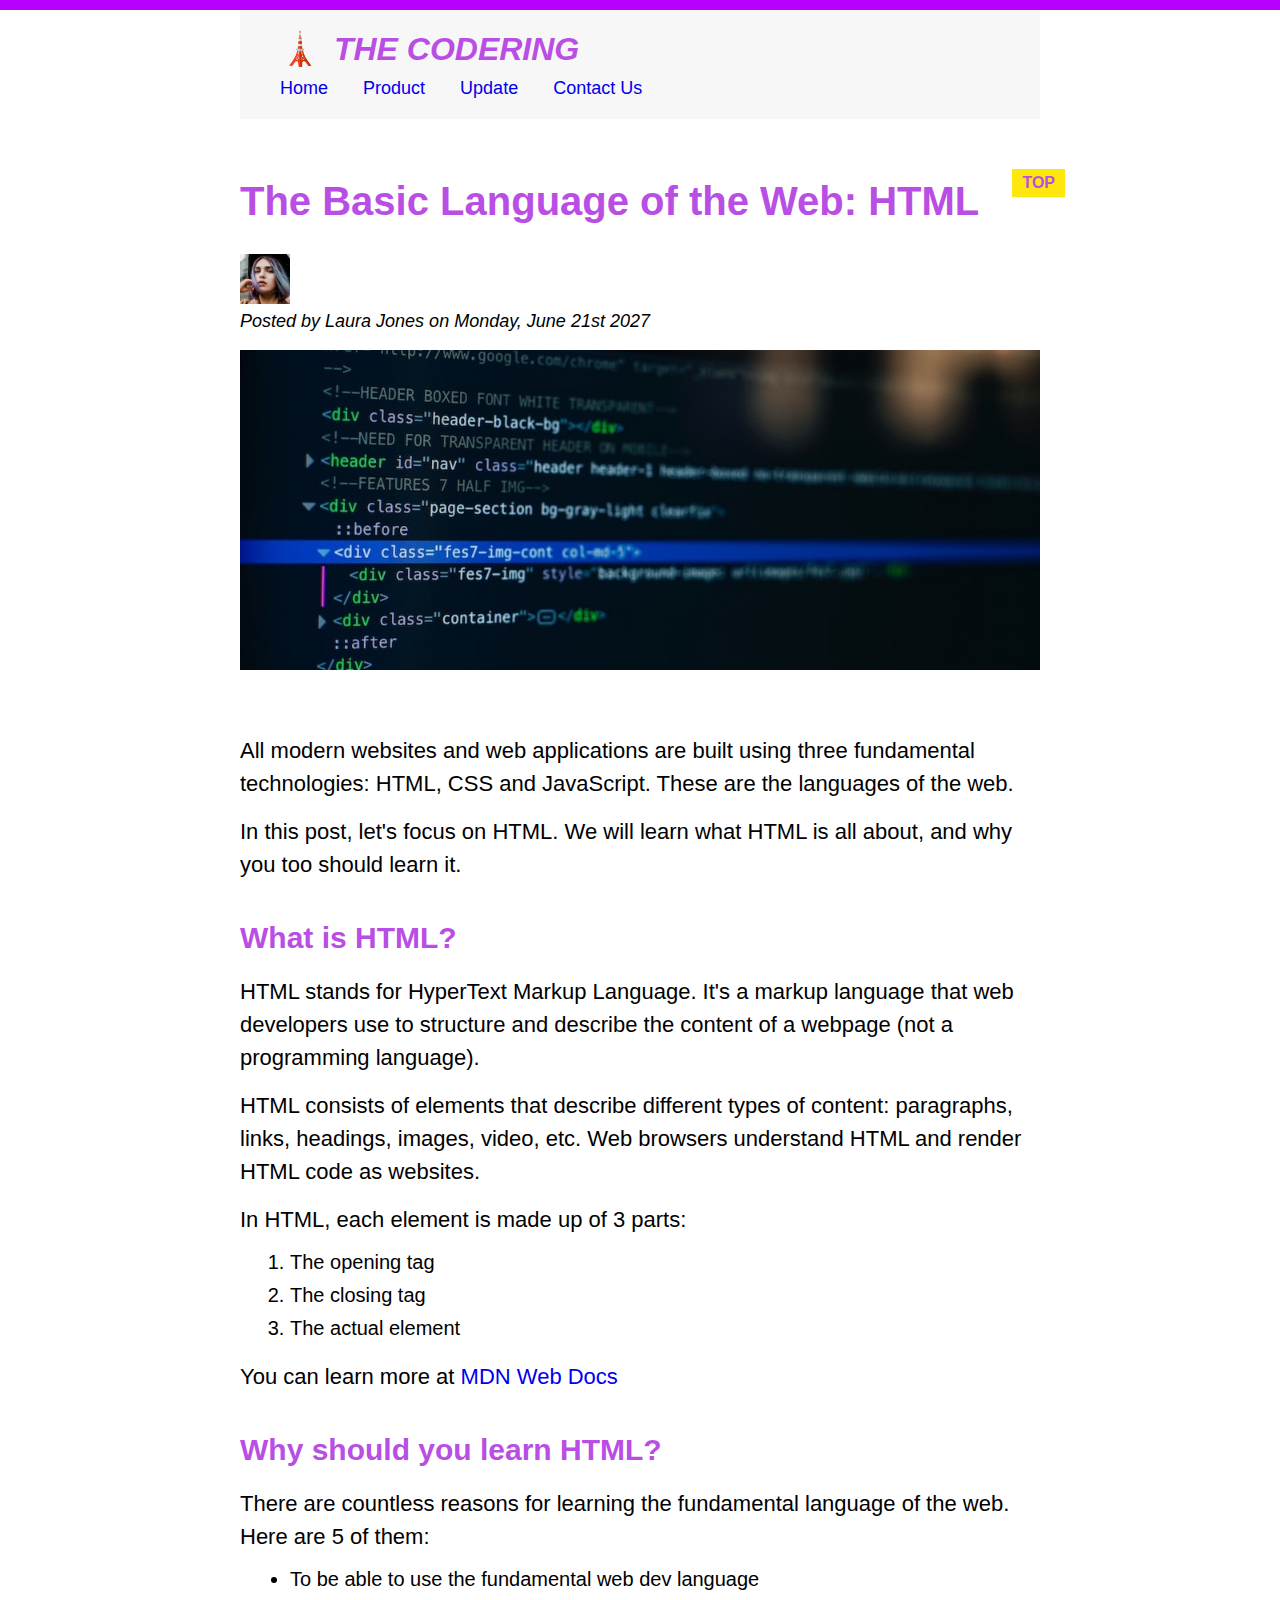
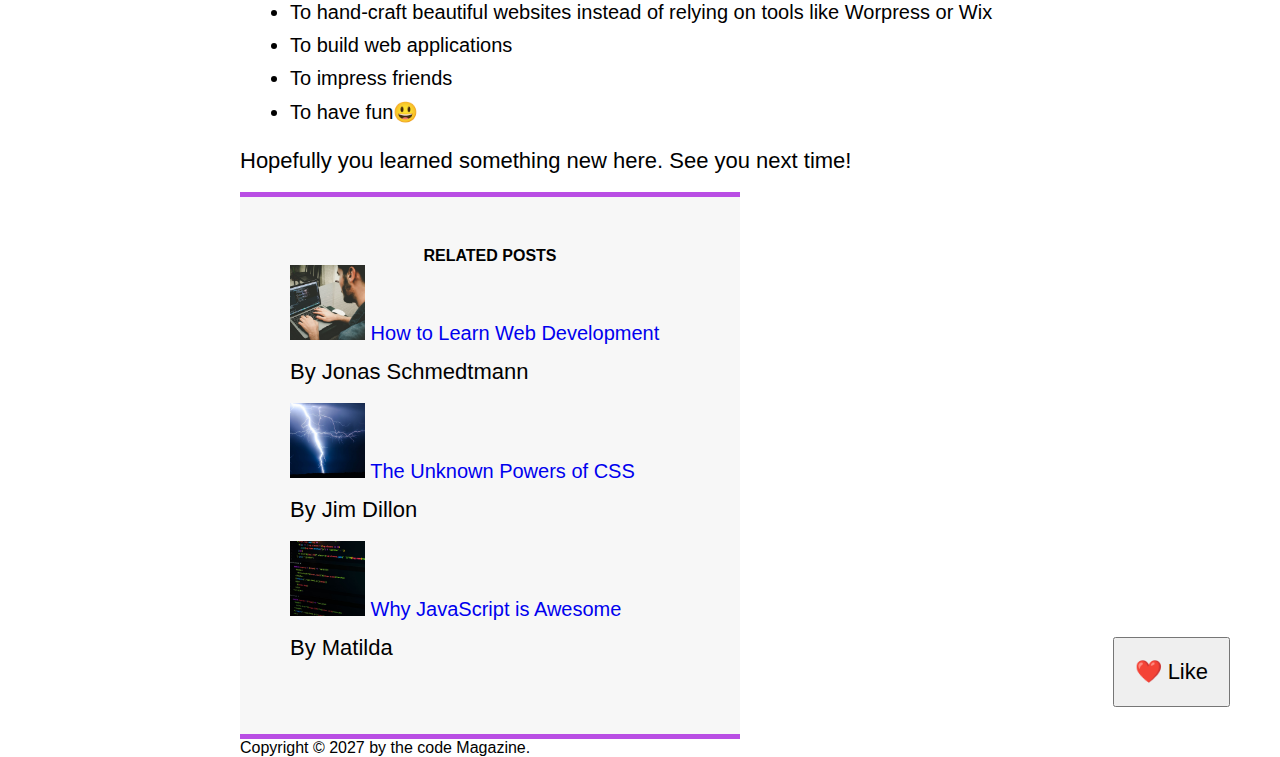
<file: index.html>
<!DOCTYPE html>

<html>
  <head>
    <title>HTML CSS practice</title>
    <link href="style.css" rel="stylesheet" />
  </head>
  <body>
    <div class="container">
      <header class="main-header">
        <h1>&#128508 The Codering</h1>
        <nav>
          <a href="#" alt="">Home</a>
          <a href="#" alt="">Product</a>
          <a href="#" alt="">Update</a>
          <a href="#" alt="">Contact Us</a>
        </nav>
      </header>
      <article>
        <header class="post-header">
          <h2>The Basic Language of the Web: HTML</h2>
        <img src="img/laura-jones.jpg" alt="" widht="50" height="50">

         <p id="author"> Posted by Laura Jones on Monday, June 21st 2027</p>

        <img src="img/post-img.jpg" alt="" class="post-img">
        
        </header>
    
      <p>
       All modern websites and web applications are built using three fundamental technologies: HTML, CSS and JavaScript. These are the languages of the web.
       </p>
       <p>
        In this post, let's focus on HTML. We will learn what HTML is all about, and why you too should learn it.
       </p>

       <h3>What is HTML?</h3>
       <p>
        HTML stands for HyperText Markup Language. It's a markup language that web developers use to structure and describe the content of a webpage (not a programming language).
       </p>


       <p>
        HTML consists of elements that describe different types of content: paragraphs, links, headings, images, video, etc. Web browsers understand HTML and render HTML code as websites.
       </p>
       <p>
        In HTML, each element is made up of 3 parts:
        <ol>
          <li>The opening tag</li>
          <li>The closing tag</li>
          <li>The actual element</li>
        </ol>
       </p>
       <p>
        You can learn more at 
        <a href="#">MDN Web Docs</a>
       </p>

       <h3>Why should you learn HTML?</h3>

       <p>There are countless reasons for learning the fundamental language of the web. Here are 5 of them:
       </p>
       <ul>
         <li>To be able to use the fundamental web dev language</li>
        <li>To hand-craft beautiful websites instead of relying on tools like Worpress or Wix</li>
        <li>To build web applications</li>
        <li>To impress friends</li>
        <li>To have fun😃</li>

       </ul>

       <p>
        Hopefully you learned something new here. See you next time!
      </p>




        </header>
      </article>


<aside>
  <h4 class="related-post">Related posts</h4>
  <ul class="related">
    <li><img src="img/related-1.jpg" width="75" height="75">
      
    <a href="#">How to Learn Web Development</a>
    </li>
    <p class="related-author">By Jonas Schmedtmann</p>
    <li>
      <img src="img/related-2.jpg" width="75" height="75">
      <a href="#">The Unknown Powers of CSS</a>
    </li>
    <p class="related-author">By Jim Dillon</p>
    <li><img src="img/related-3.jpg" width="75" height="75">
    <a href="#">Why JavaScript is Awesome</a>
    </li>
    <p class="related-author">By Matilda</p>
  </ul>

</aside>




<footer>
  Copyright &copy; 2027 by the code Magazine.
</footer>


    </div>

    <button>❤️ Like</button>

    



  </body>
</html>
</file>
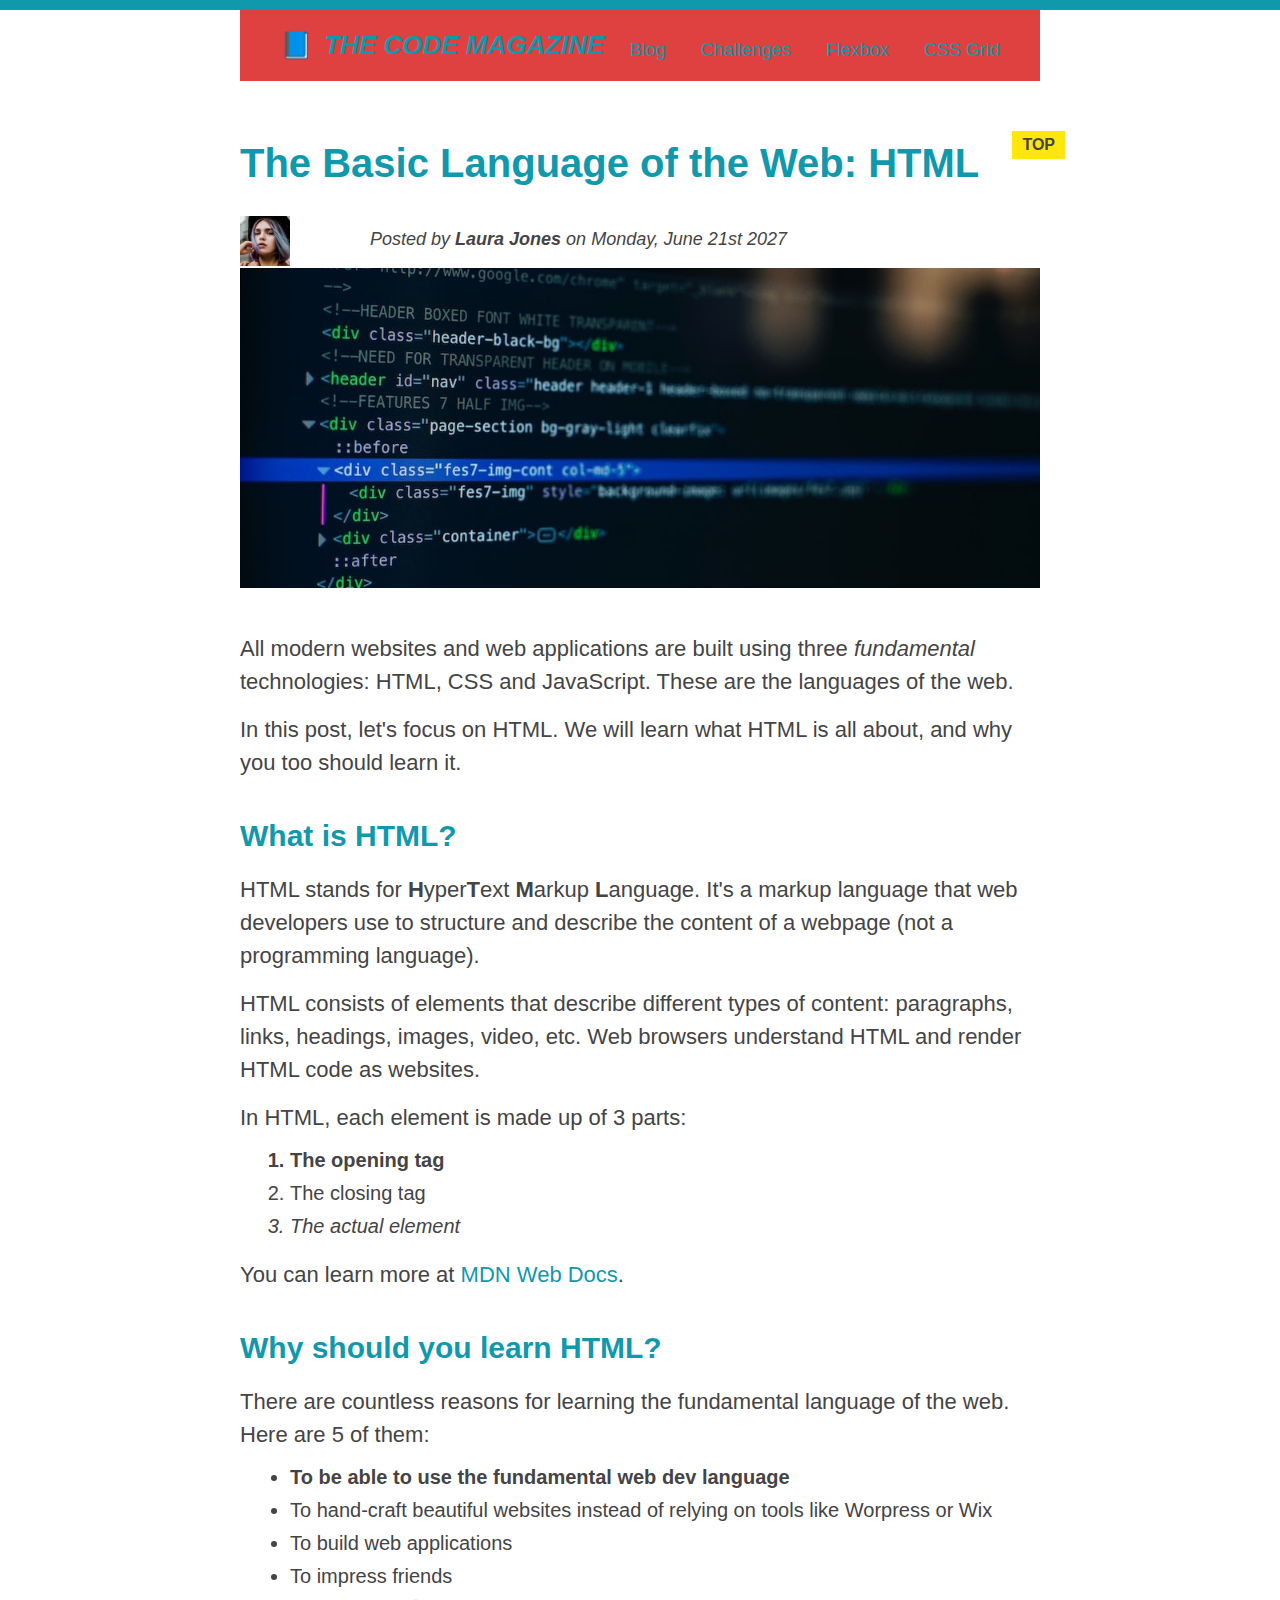
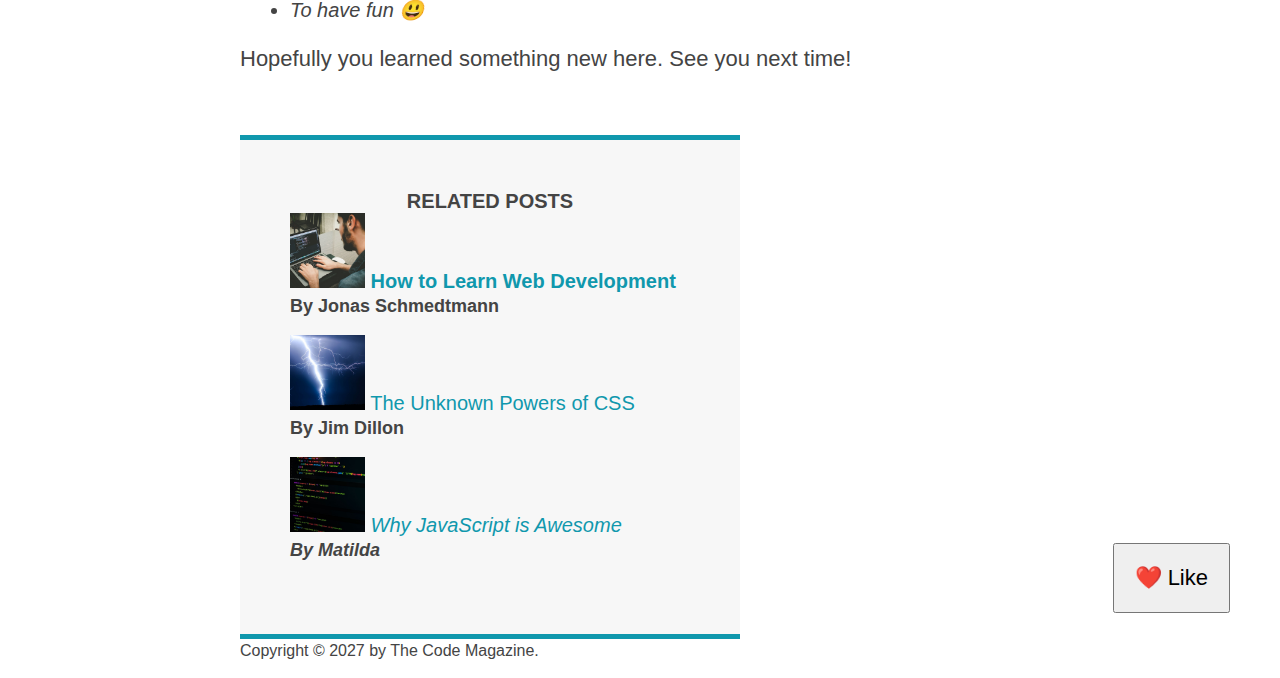
<file: 03-CSS-Fundamentals - clearfix/index.html>
<!DOCTYPE html>
<html lang="en">
  <head>
    <meta charset="UTF-8" />
    <link href="style.css" rel="stylesheet" />

    <title>The Basic Language of the Web: HTML</title>
  </head>

  <body>
    <div class="container">
      <header class="main-header clearfix">
        <h1>📘 The Code Magazine</h1>

        <nav>
          <!-- <strong>This is the navigation</strong> -->
          <a href="blog.html">Blog</a>
          <a href="#">Challenges</a>
          <a href="#">Flexbox</a>
          <a href="#">CSS Grid</a>
        </nav>
        <!-- <div class="clear"></div> BAD PRACTICE AND OUTDATED ESPECIALLY CLEAR-->
      </header>

      <article>
        <header class="post-header">
          <h2>The Basic Language of the Web: HTML</h2>

          <img
            src="img/laura-jones.jpg"
            alt="Headshot of Laura Jones"
            height="50"
            width="50"
            class="author-img"
          />

          <p id="author" class="author">
            Posted by <strong>Laura Jones</strong> on Monday, June 21st 2027
          </p>

          <img
            src="img/post-img.jpg"
            alt="HTML code on a screen"
            width="500"
            height="200"
            class="post-img"
          />
          <button>❤️ Like</button>
        </header>

        <p>
          All modern websites and web applications are built using three
          <em>fundamental</em>
          technologies: HTML, CSS and JavaScript. These are the languages of the
          web.
        </p>

        <p>
          In this post, let's focus on HTML. We will learn what HTML is all
          about, and why you too should learn it.
        </p>

        <h3>What is HTML?</h3>
        <p>
          HTML stands for <strong>H</strong>yper<strong>T</strong>ext
          <strong>M</strong>arkup <strong>L</strong>anguage. It's a markup
          language that web developers use to structure and describe the content
          of a webpage (not a programming language).
        </p>
        <p>
          HTML consists of elements that describe different types of content:
          paragraphs, links, headings, images, video, etc. Web browsers
          understand HTML and render HTML code as websites.
        </p>
        <p>In HTML, each element is made up of 3 parts:</p>

        <ol>
          <li class="first-li">The opening tag</li>
          <li>The closing tag</li>
          <li>The actual element</li>
        </ol>

        <p>
          You can learn more at
          <a
            href="https://developer.mozilla.org/en-US/docs/Web/HTML"
            target="_blank"
            >MDN Web Docs</a
          >.
        </p>

        <h3>Why should you learn HTML?</h3>

        <p>
          There are countless reasons for learning the fundamental language of
          the web. Here are 5 of them:
        </p>

        <ul>
          <li class="first-li">
            To be able to use the fundamental web dev language
          </li>
          <li>
            To hand-craft beautiful websites instead of relying on tools like
            Worpress or Wix
          </li>
          <li>To build web applications</li>
          <li>To impress friends</li>
          <li>To have fun 😃</li>
        </ul>

        <p>Hopefully you learned something new here. See you next time!</p>
      </article>

      <aside>
        <h4>Related posts</h4>

        <ul class="related">
          <li>
            <img
              src="img/related-1.jpg"
              alt="Person programming"
              width="75"
              height="75"
            />
            <a href="#">How to Learn Web Development</a>
            <p class="related-author">By Jonas Schmedtmann</p>
          </li>
          <li>
            <img
              src="img/related-2.jpg"
              alt="Lightning"
              width="75"
              height="75"
            />
            <a href="#">The Unknown Powers of CSS</a>
            <p class="related-author">By Jim Dillon</p>
          </li>
          <li>
            <img
              src="img/related-3.jpg"
              alt="JavaScript code on a screen"
              width="75"
              height="75"
            />
            <a href="#">Why JavaScript is Awesome</a>
            <p class="related-author">By Matilda</p>
          </li>
        </ul>
      </aside>

      <footer>
        <p id="copyright" class="copyright text">
          Copyright &copy; 2027 by The Code Magazine.
        </p>
      </footer>
    </div>
  </body>
</html>
</file>
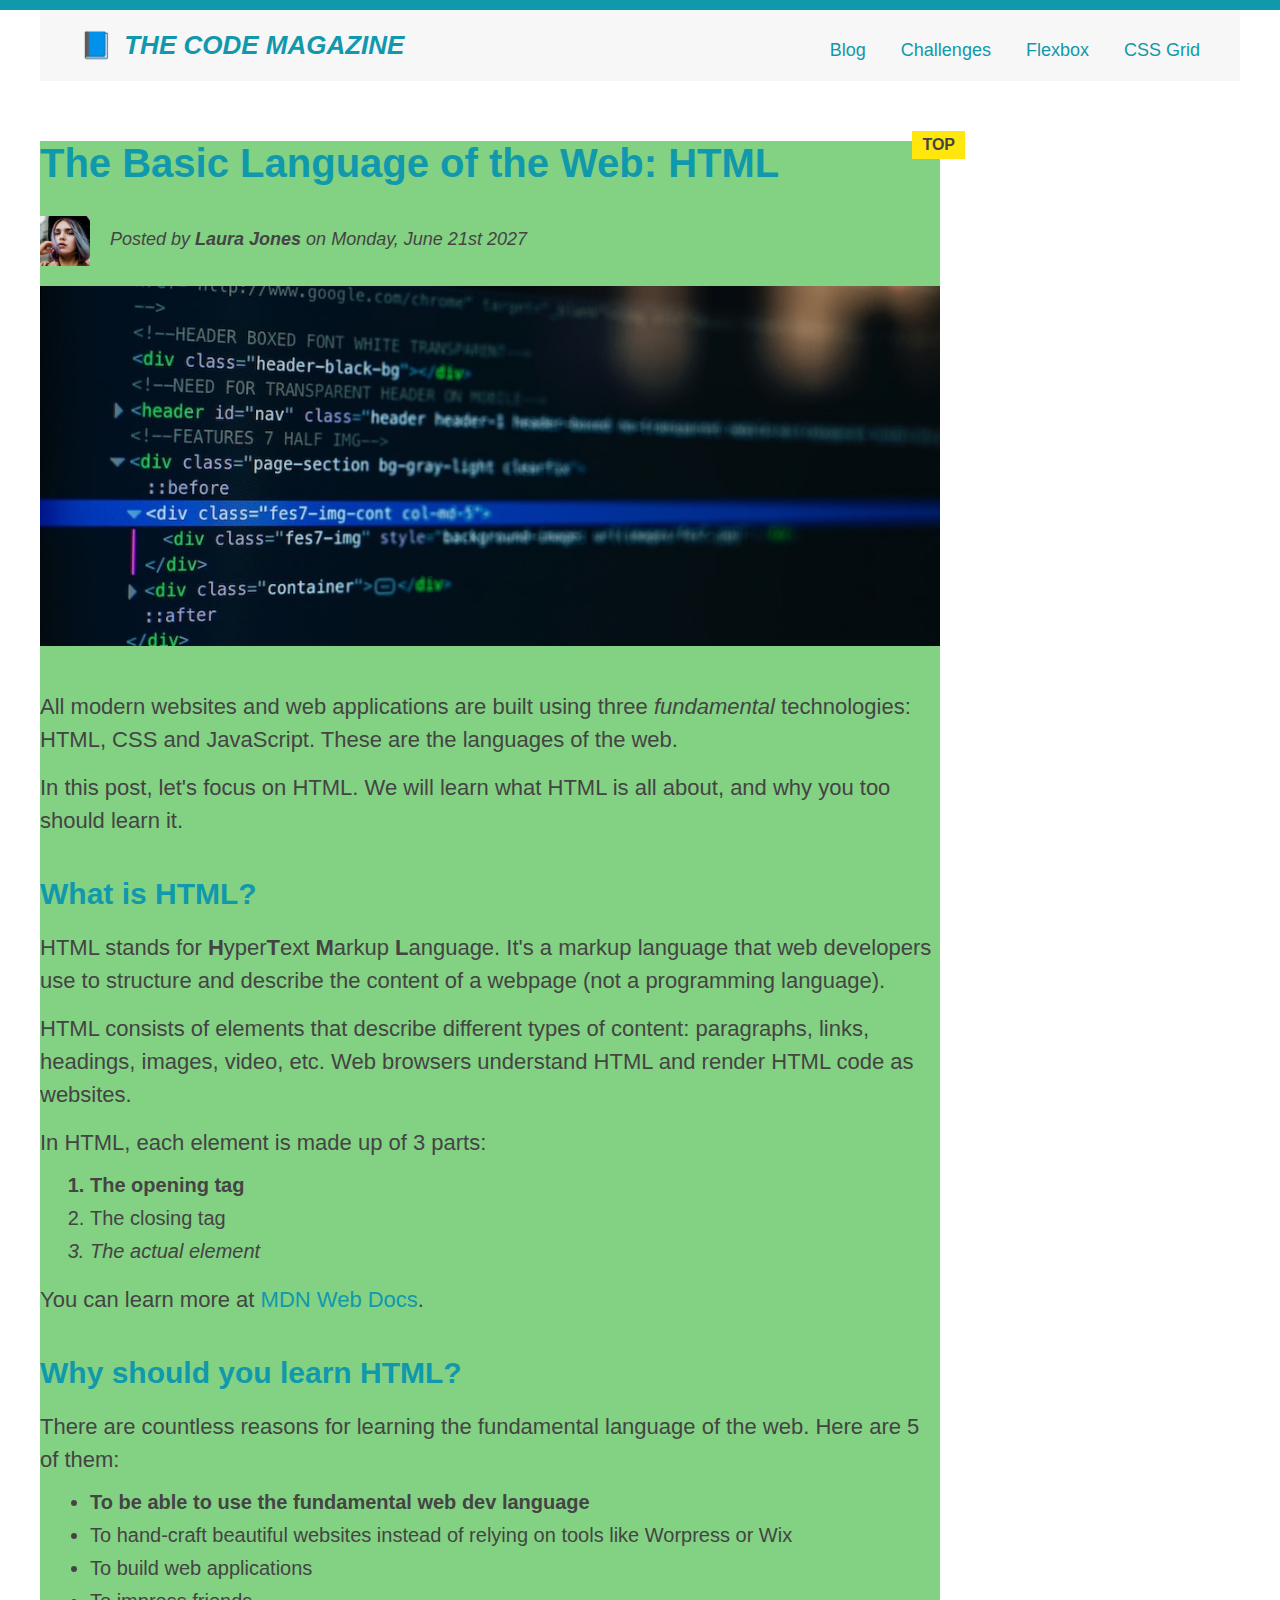
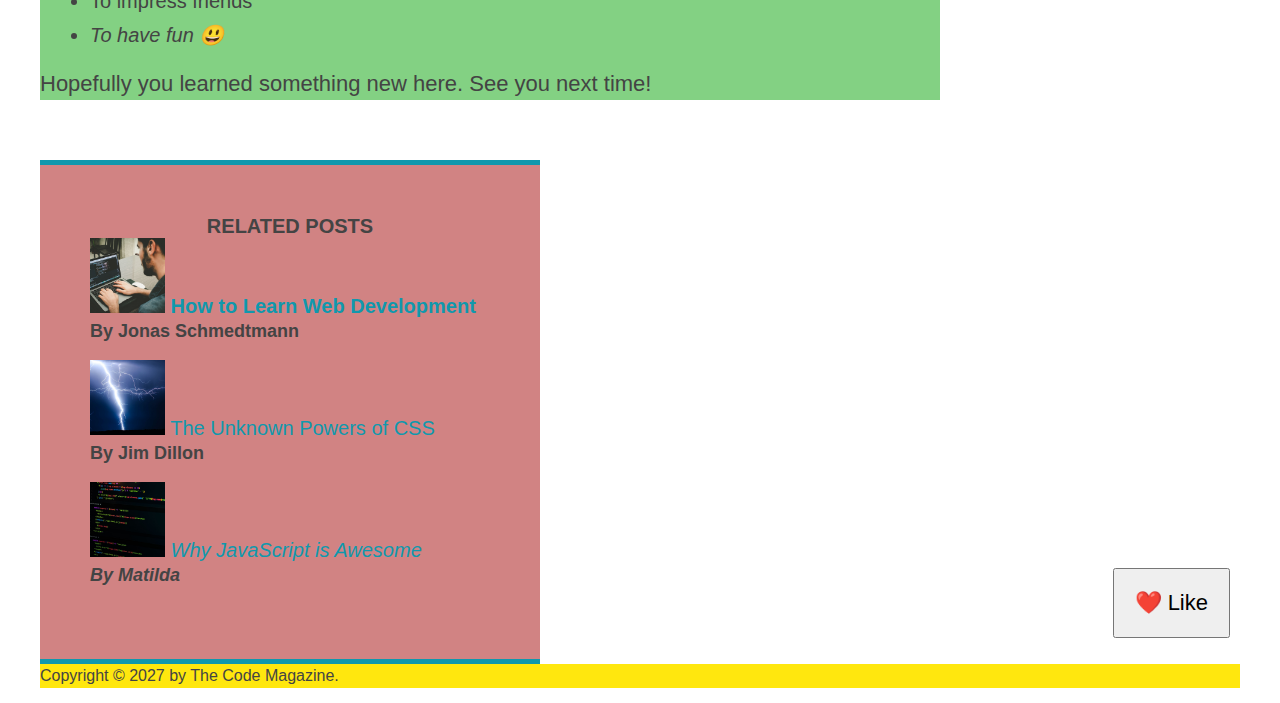
<file: 04-CSS-Layouts/index.html>
<!DOCTYPE html>
<html lang="en">
  <head>
    <meta charset="UTF-8" />
    <link href="style.css" rel="stylesheet" />

    <title>The Basic Language of the Web: HTML</title>
  </head>

  <body>
    <!--
    <h1>The Basic Language of the Web: HTML</h1>
    <h2>The Basic Language of the Web: HTML</h2>
    <h3>The Basic Language of the Web: HTML</h3>
    <h4>The Basic Language of the Web: HTML</h4>
    <h5>The Basic Language of the Web: HTML</h5>
    <h6>The Basic Language of the Web: HTML</h6>
    -->

    <div class="container">
      <header class="main-header clearfix">
        <h1>📘 The Code Magazine</h1>

        <nav>
          <!-- <strong>This is the navigation</strong> -->
          <a href="blog.html">Blog</a>
          <a href="#">Challenges</a>
          <a href="#">Flexbox</a>
          <a href="#">CSS Grid</a>
        </nav>
        <!-- <div class="clear"></div> -->
      </header>

      <article>
        <header class="post-header">
          <h2>The Basic Language of the Web: HTML</h2>

          <img
            src="img/laura-jones.jpg"
            alt="Headshot of Laura Jones"
            height="50"
            width="50"
            class="author-img"
          />

          <p id="author" class="author">
            Posted by <strong>Laura Jones</strong> on Monday, June 21st 2027
          </p>

          <img
            src="img/post-img.jpg"
            alt="HTML code on a screen"
            width="500"
            height="200"
            class="post-img"
          />
          <button>❤️ Like</button>
        </header>

        <p>
          All modern websites and web applications are built using three
          <em>fundamental</em>
          technologies: HTML, CSS and JavaScript. These are the languages of the
          web.
        </p>

        <p>
          In this post, let's focus on HTML. We will learn what HTML is all
          about, and why you too should learn it.
        </p>

        <h3>What is HTML?</h3>
        <p>
          HTML stands for <strong>H</strong>yper<strong>T</strong>ext
          <strong>M</strong>arkup <strong>L</strong>anguage. It's a markup
          language that web developers use to structure and describe the content
          of a webpage (not a programming language).
        </p>
        <p>
          HTML consists of elements that describe different types of content:
          paragraphs, links, headings, images, video, etc. Web browsers
          understand HTML and render HTML code as websites.
        </p>
        <p>In HTML, each element is made up of 3 parts:</p>

        <ol>
          <li class="first-li">The opening tag</li>
          <li>The closing tag</li>
          <li>The actual element</li>
        </ol>

        <p>
          You can learn more at
          <a
            href="https://developer.mozilla.org/en-US/docs/Web/HTML"
            target="_blank"
            >MDN Web Docs</a
          >.
        </p>

        <h3>Why should you learn HTML?</h3>

        <p>
          There are countless reasons for learning the fundamental language of
          the web. Here are 5 of them:
        </p>

        <ul>
          <li class="first-li">
            To be able to use the fundamental web dev language
          </li>
          <li>
            To hand-craft beautiful websites instead of relying on tools like
            Worpress or Wix
          </li>
          <li>To build web applications</li>
          <li>To impress friends</li>
          <li>To have fun 😃</li>
        </ul>

        <p>Hopefully you learned something new here. See you next time!</p>
      </article>

      <aside>
        <h4>Related posts</h4>

        <ul class="related">
          <li>
            <img
              src="img/related-1.jpg"
              alt="Person programming"
              width="75"
              height="75"
            />
            <a href="#">How to Learn Web Development</a>
            <p class="related-author">By Jonas Schmedtmann</p>
          </li>
          <li>
            <img
              src="img/related-2.jpg"
              alt="Lightning"
              width="75"
              height="75"
            />
            <a href="#">The Unknown Powers of CSS</a>
            <p class="related-author">By Jim Dillon</p>
          </li>
          <li>
            <img
              src="img/related-3.jpg"
              alt="JavaScript code on a screen"
              width="75"
              height="75"
            />
            <a href="#">Why JavaScript is Awesome</a>
            <p class="related-author">By Matilda</p>
          </li>
        </ul>
      </aside>

      <footer>
        <p id="copyright" class="copyright text">
          Copyright &copy; 2027 by The Code Magazine.
        </p>
      </footer>
    </div>
  </body>
</html>
</file>
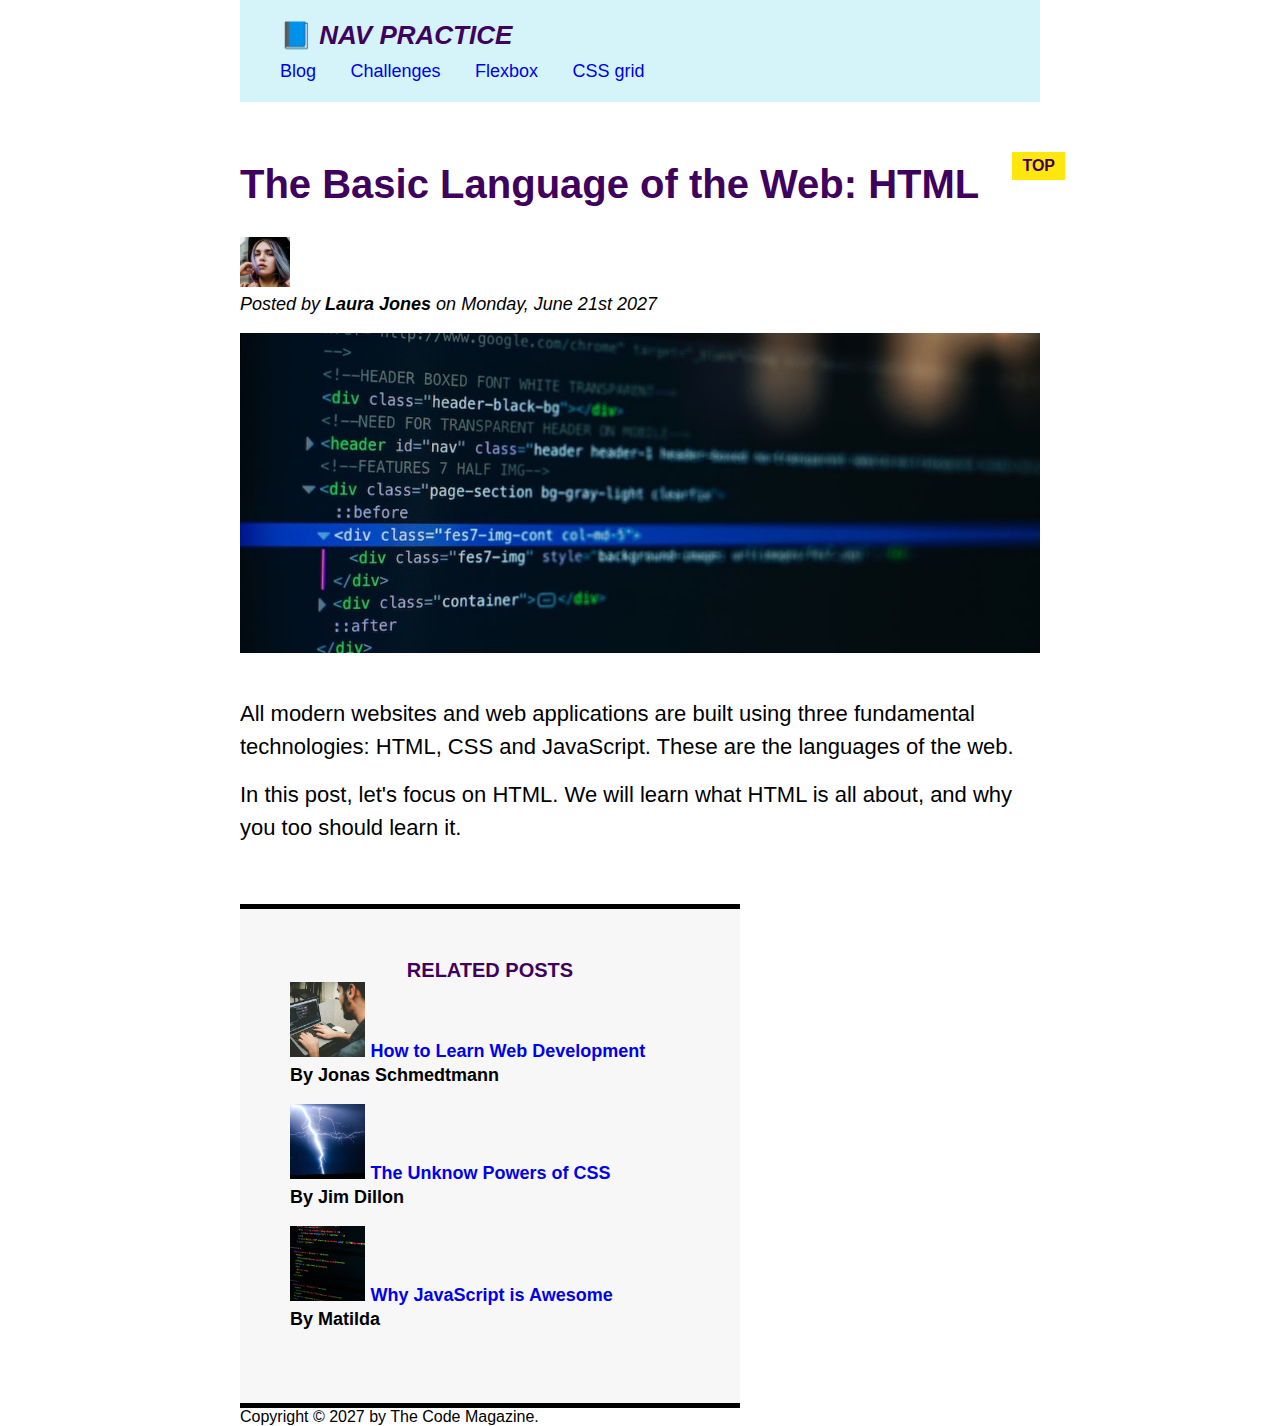
<file: htmlcss-review/index.html>
<!DOCTYPE html>
<html>
  <head>
    <title>Nav practice</title>
    <link href="style.css" rel="stylesheet" />
  </head>
  <body>
    <div class="container">
      <header class="main-header">
        <h1>📘 nav practice</h1>

        <nav>
          <a href="#">Blog</a>
          <a href="#">Challenges</a>
          <a href="#">Flexbox</a>
          <a href="#">CSS grid</a>
        </nav>
      </header>
      <article>
        <header class="post-header">
          <h3>The Basic Language of the Web: HTML</h3>
          <img src="img/laura-jones.jpg" class="img-laura-jones" />
          <p id="author">
            Posted by <strong>Laura Jones</strong> on Monday, June 21st 2027
          </p>
          <img src="img/post-img.jpg" class="img-post-img" />
        </header>
        <p>
          All modern websites and web applications are built using three
          fundamental technologies: HTML, CSS and JavaScript. These are the
          languages of the web.
        </p>
        <p>
          In this post, let's focus on HTML. We will learn what HTML is all
          about, and why you too should learn it.
        </p>
      </article>

      <aside>
        <h4>Related posts</h4>

        <ul class="related">
          <li>
            <img src="img/related-1.jpg" class="img-related-post" />
            <a href="#">How to Learn Web Development</a>
          </li>
          <p class="related-author">By Jonas Schmedtmann</p>
          <li>
            <img src="img/related-2.jpg" class="img-related-post" />
            <a href="#">The Unknow Powers of CSS</a>
          </li>
          <p class="related-author">By Jim Dillon</p>
          <li>
            <img src="img/related-3.jpg" class="img-related-post" />
            <a href="#">Why JavaScript is Awesome</a>
            <p class="related-author">By Matilda</p>
          </li>
        </ul>
      </aside>

      <footer>Copyright &copy; 2027 by The Code Magazine.</footer>
    </div>
  </body>
</html>
</file>
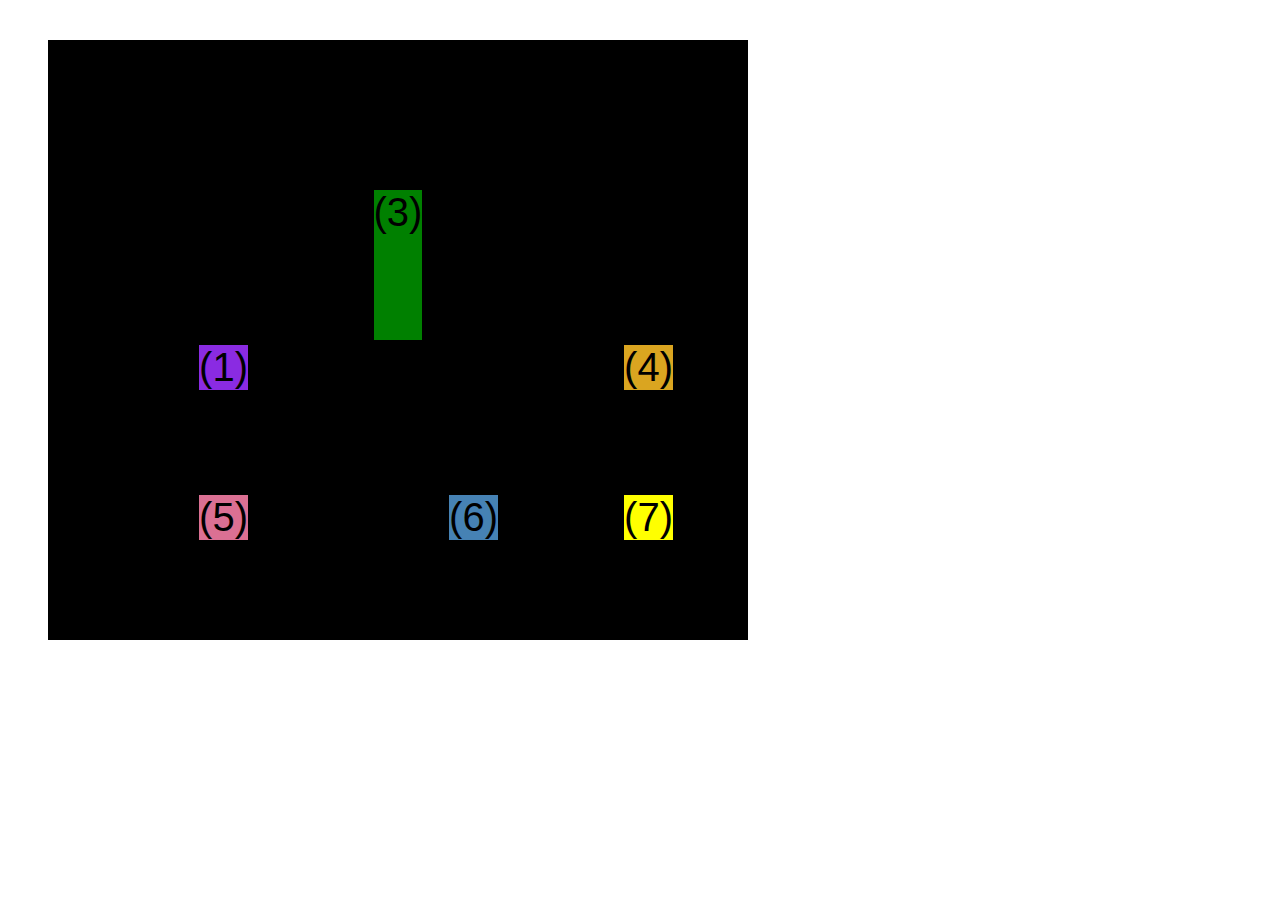
<file: 04-CSS-Layouts/css-grid.html>
<!DOCTYPE html>
<html lang="en">
  <head>
    <meta charset="UTF-8" />
    <meta http-equiv="X-UA-Compatible" content="IE=edge" />
    <meta name="viewport" content="width=device-width, initial-scale=1.0" />
    <title>CSS Grid</title>
    <style>
      .el--1 {
        background-color: blueviolet;
      }
      .el--2 {
        background-color: orangered;
      }
      .el--3 {
        background-color: green;
        height: 150px;
      }
      .el--4 {
        background-color: goldenrod;
      }
      .el--5 {
        background-color: palevioletred;
      }
      .el--6 {
        background-color: steelblue;
      }
      .el--7 {
        background-color: yellow;
      }
      .el--8 {
        background-color: crimson;
      }

      .container--1 {
        /* STARTER */
        font-family: sans-serif;
        background-color: #ddd;
        font-size: 30px;
        margin: 40px;

        /* CSS GRID */
        display: grid;
        /* grid-template-columns: 200px 200px 1fr 1fr; */
        /* grid-template-rows: 300px 200px; */
        /* grid-template-columns: 1fr 1fr 1fr auto; */

        grid-template-columns: repeat(4, 1fr);
        grid-template-rows: 1fr 1fr;
        /* height: 500px; */

        /* gap: 30px; */
        column-gap: 20px;
        row-gap: 40px;

        /* TEMP */
        display: none;
      }

      .el--8 {
        grid-column: 2 / 3;
        /* grid-row: 1 / span 2; */
        grid-row: 1 / 2;
      }

      .el--2 {
        /* grid-column: 1 / 4; */
        /* grid-column: 1 / span 4; */
        grid-column: 1 / -1;
        grid-row: 2;
      }

      .el--6 {
        /* grid-row: 3 / 5; */
      }

      .container--2 {
        /* STARTER */
        font-family: sans-serif;
        background-color: black;
        font-size: 40px;
        margin: 40px;

        width: 700px;
        height: 600px;

        /* CSS GRID */
        display: grid;
        grid-template-columns: 125px 200px 125px;
        grid-template-rows: 250px 100px;
        gap: 50px;

        /* Aligning tracks inside container: distribute empty space */
        justify-content: center;
        /* justify-content: space-between; */
        align-content: center;

        /* Aligning items INSIDE cells: moving items around inside cells */
        align-items: end;
        justify-items: end;
      }

      .el--3 {
        align-self: center;
        justify-self: center;
      }
    </style>
  </head>
  <body>
    <div class="container--1">
      <div class="el el--1">(1) HTML</div>
      <div class="el el--2">(2) and</div>
      <div class="el el--3">(3) CSS</div>
      <div class="el el--4">(4) are</div>
      <div class="el el--5">(5) amazing</div>
      <div class="el el--6">(6) languages</div>
      <!-- <div class="el el--7">(7) to</div> -->
      <div class="el el--8">(8) learn</div>
    </div>

    <div class="container--2">
      <div class="el el--1">(1)</div>
      <div class="el el--3">(3)</div>
      <div class="el el--4">(4)</div>
      <div class="el el--5">(5)</div>
      <div class="el el--6">(6)</div>
      <div class="el el--7">(7)</div>
    </div>
  </body>
</html>
</file>
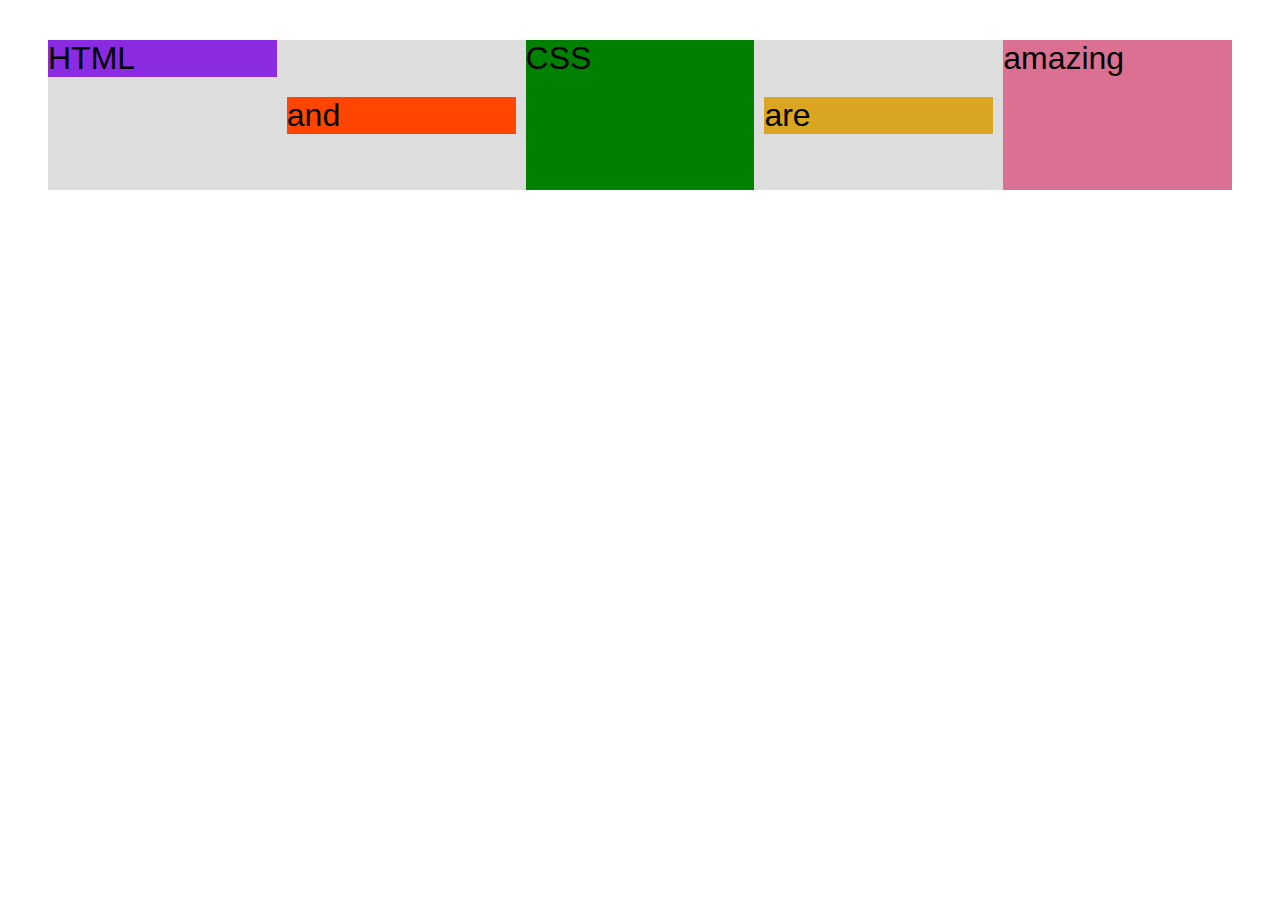
<file: 04-CSS-Layouts/flexbox.html>
<!DOCTYPE html>
<html lang="en">
  <head>
    <meta charset="UTF-8" />
    <meta http-equiv="X-UA-Compatible" content="IE=edge" />
    <meta name="viewport" content="width=device-width, initial-scale=1.0" />
    <title>Flexbox</title>
    <style>
      .el--1 {
        background-color: blueviolet;
      }
      .el--2 {
        background-color: orangered;
      }
      .el--3 {
        background-color: green;
        height: 150px;
      }
      .el--4 {
        background-color: goldenrod;
      }
      .el--5 {
        background-color: palevioletred;
      }
      .el--6 {
        background-color: steelblue;
      }
      .el--7 {
        background-color: yellow;
      }
      .el--8 {
        background-color: crimson;
      }

      .container {
        /* STARTER */
        font-family: sans-serif;
        background-color: #ddd;
        font-size: 32px;
        margin: 40px;

        /* FLEXBOX */
        display: flex;
        align-items: center;
        justify-content: flex-start;
        gap: 10px;
      }

      .el {
        /*
        DEFAULTS:
        flex-grow: 0;
        flex-shrink: 1;
        flex-basis: auto;
        */

        /* flex-basis: 200px; */
        /* flex-shrink: 0; */
        /* flex: 0 0 200px; */

        /* flex-grow: 1; */
        flex: 1;
      }

      .el--1 {
        align-self: flex-start;
        /* order: 2; */
        /* flex-grow: 3; */
      }

      .el--5 {
        align-self: stretch;
        order: 1;
      }

      .el--6 {
        order: -1;
      }
    </style>
  </head>
  <body>
    <div class="container">
      <div class="el el--1">HTML</div>
      <div class="el el--2">and</div>
      <div class="el el--3">CSS</div>
      <div class="el el--4">are</div>
      <div class="el el--5">amazing</div>
      <!-- <div class="el el--6">languages</div> -->
      <!-- <div class="el el--7">to</div>
      <div class="el el--8">learn</div> -->
    </div>
  </body>
</html>
</file>
<file: style.css>
* {
  margin: 0;
  padding: 0;
}

body {
  font-family: sans-serif;
  border-top: 10px solid #b700ff;
  position: relative;
}

button {
  font-size: 22px;
  padding: 20px;
  color: buttontext;

  position: absolute;
  bottom: 50px;
  right: 50px;
  cursor: pointer;
}

.container {
  width: 800px;
  margin: 0 auto;
}

.main-header {
  background-color: #f7f7f7;
  padding: 20px 40px;
  margin-bottom: 60px;
}

.post-img {
  width: 100%;
  height: auto;
}

nav {
  font-size: 18px;
}
nav a:link {
  display: inline-block;
  margin-top: 10px;
  margin-right: 30px;
}

article header {
  margin-bottom: 60px;
}

h2,
h3 {
  color: #b94ee4;
}

h1 {
  color: #b94ee4;
  font-style: italic;
  text-transform: uppercase;
}
h1::first-letter {
  font-style: normal;
  margin-right: 5px;
}

h2 {
  font-size: 40px;
  margin-bottom: 30px;
  position: relative;
}

h2::after {
  content: "TOP";
  font-size: 16px;
  font-weight: bold;
  padding: 5px 10px;
  background-color: #ffe70e;
  position: absolute;
  top: -10px;
  right: -25px;
}

h3 {
  font-size: 30px;
  margin-top: 40px;
  margin-bottom: 20px;
}

aside {
  background-color: #f7f7f7;
  border-top: 5px solid #b94ee4;
  border-bottom: 5px solid #b94ee4;
  padding: 50px 0;
  width: 500px;
}

.related {
  list-style: none;
  margin-left: 50px;
  margin-bottom: 20px;
}

ul,
ol {
  margin-left: 50px;
  margin-bottom: 20px;
}

li {
  font-size: 20px;
  margin-bottom: 10px;
}

p {
  font-size: 22px;
  line-height: 1.5;
  margin-bottom: 15px;
}

a {
  text-decoration: none;
}

a:hover {
  color: orangered;
  font-weight: bold;
  text-decoration: underline;
}
a:active {
  background-color: #444;
  font-style: italic;
}

#author {
  font-size: 18px;
  font-style: italic;
}

.related-post {
  text-transform: uppercase;
  text-align: center;
}
</file>
<file: 03-CSS-Fundamentals - clearfix/style.css>
* {
  /* border-top: 10px solid #1098ad; */
  margin: 0;
  padding: 0;
}

/* PAGE SECTIONS */
body {
  color: #444;
  font-family: sans-serif;
  border-top: 10px solid #1098ad;
  position: relative;
}

.container {
  width: 800px;
  /* margin-left: auto;
  margin-right: auto; */
  margin: 0 auto;
}

.main-header {
  background-color: #f7f7f7;
  background-color: #df4040;
  /* padding: 20px;
  padding-left: 40px;
  padding-right: 40px; */
  padding: 20px 40px;
  margin-bottom: 60px;
  /* height: 80px; */
}
.clearfix::after {
  clear: both;
  content: "";
  display: block;
}

h1 {
  font-size: 26px;
  text-transform: uppercase;
  font-style: italic;
  float: left;
}

nav {
  font-size: 18px;
  /* text-align: center; */
  float: right;
}

article {
  margin-bottom: 60px;
}

.post-header {
  margin-bottom: 40px;
  /* position: relative; */
}

aside {
  background-color: #f7f7f7;
  border-top: 5px solid #1098ad;
  border-bottom: 5px solid #1098ad;
  /* padding-top: 50px;
  padding-bottom: 50px; */
  padding: 50px 0;
  width: 500px;
}

/* SMALLER ELEMENTS */
h1,
h2,
h3 {
  color: #1098ad;
}

h2 {
  font-size: 40px;
  margin-bottom: 30px;
}

h3 {
  font-size: 30px;
  margin-bottom: 20px;
  margin-top: 40px;
}

h4 {
  font-size: 20px;
  text-transform: uppercase;
  text-align: center;
}

p {
  font-size: 22px;
  line-height: 1.5;
  margin-bottom: 15px;
}

ul,
ol {
  margin-left: 50px;
  margin-bottom: 20px;
}

li {
  font-size: 20px;
  margin-bottom: 10px;
  /* display: inline; */
}

li:last-child {
  margin-bottom: 0;
}

/* footer p {
  font-size: 16px;
} */

/* article header p {
  font-style: italic;
} */

#author {
  font-style: italic;
  font-size: 18px;
}

#copyright {
  font-size: 16px;
}

.related-author {
  font-size: 18px;
  font-weight: bold;
}

/* ul {
  list-style: none;
} */

.related {
  list-style: none;
}

body {
  /* background-color: orangered; */
}

/* .first-li {
  font-weight: bold;
} */

li:first-child {
  font-weight: bold;
}

li:last-child {
  font-style: italic;
}

li:nth-child(even) {
  /* color: red; */
}

/* Misconception: this won't work! */
article p:first-child {
  color: red;
}

/* Styling links */
a:link {
  color: #1098ad;
  text-decoration: none;
}

a:visited {
  /* color: #777; */
  color: #1098ad;
}

a:hover {
  color: orangered;
  font-weight: bold;
  text-decoration: underline orangered;
}

a:active {
  background-color: black;
  font-style: italic;
}
/* LVHA */

.post-img {
  width: 100%;
  height: auto;
}

nav a:link {
  /* background-color: orangered;
  margin: 20px;
  padding: 20px;

  display: block; */

  margin-right: 30px;
  margin-top: 10px;
  display: inline-block;
}

nav a:link:last-child {
  margin-right: 0;
}

button {
  font-size: 22px;
  padding: 20px;
  cursor: pointer;

  position: absolute;
  /* top: 50px;
  left: 50px; */
  bottom: 50px;
  right: 50px;
}

h1::first-letter {
  font-style: normal;
  margin-right: 5px;
}

h3 + p::first-line {
  /* color: red; */
}

h2 {
  /* background-color: orange; */
  position: relative;
}

h2::before {
  content: "TOP";
  background-color: #ffe70e;
  color: #444;
  font-size: 16px;
  font-weight: bold;
  display: inline-block;
  padding: 5px 10px;
  position: absolute;
  top: -10px;
  right: -25px;
}

/* Resolving conflicts */
/* #copyright {
  color: red;
}

.copyright {
  color: blue;
}

.text {
  color: yellow;
}

footer p {
  color: green !important;
} */

/* nav a:link,
nav p {
  font-size: 18px;
} */

.author-img {
  float: left;
}
.author {
  margin-left: 80px;
  margin-top: 10px;
  float: left;
}
</file>
<file: 04-CSS-Layouts/style.css>
* {
  /* border-top: 10px solid #1098ad; */
  margin: 0;
  padding: 0;
}

/* PAGE SECTIONS */
body {
  color: #444;
  font-family: sans-serif;

  border-top: 10px solid #1098ad;
  position: relative;
}

.container {
  width: 1200px;
  /* margin-left: auto;
  margin-right: auto; */
  margin: 0 auto;
}

.main-header {
  background-color: #f7f7f7;
  /* padding: 20px;
  padding-left: 40px;
  padding-right: 40px; */
  padding: 20px 40px;
  margin-bottom: 60px;
  /* height: 80px; */
}

nav {
  font-size: 18px;
  /* text-align: center; */
}

article {
  margin-bottom: 60px;
}

.post-header {
  margin-bottom: 40px;
  /* position: relative; */
}

aside {
  background-color: #f7f7f7;
  border-top: 5px solid #1098ad;
  border-bottom: 5px solid #1098ad;
  /* padding-top: 50px;
  padding-bottom: 50px; */
  padding: 50px 0;
  width: 500px;
}

/* SMALLER ELEMENTS */
h1,
h2,
h3 {
  color: #1098ad;
}

h1 {
  font-size: 26px;
  text-transform: uppercase;
  font-style: italic;
}

h2 {
  font-size: 40px;
  margin-bottom: 30px;
}

h3 {
  font-size: 30px;
  margin-bottom: 20px;
  margin-top: 40px;
}

h4 {
  font-size: 20px;
  text-transform: uppercase;
  text-align: center;
}

p {
  font-size: 22px;
  line-height: 1.5;
  margin-bottom: 15px;
}

ul,
ol {
  margin-left: 50px;
  margin-bottom: 20px;
}

li {
  font-size: 20px;
  margin-bottom: 10px;
  /* display: inline; */
}

li:last-child {
  margin-bottom: 0;
}

/* footer p {
  font-size: 16px;
} */

/* article header p {
  font-style: italic;
} */

#author {
  font-style: italic;
  font-size: 18px;
}

#copyright {
  font-size: 16px;
}

.related-author {
  font-size: 18px;
  font-weight: bold;
}

/* ul {
  list-style: none;
} */

.related {
  list-style: none;
}

body {
  /* background-color: orangered; */
}

/* .first-li {
  font-weight: bold;
} */

li:first-child {
  font-weight: bold;
}

li:last-child {
  font-style: italic;
}

li:nth-child(even) {
  /* color: red; */
}

/* Misconception: this won't work! */
article p:first-child {
  color: red;
}

/* Styling links */
a:link {
  color: #1098ad;
  text-decoration: none;
}

a:visited {
  /* color: #777; */
  color: #1098ad;
}

a:hover {
  color: orangered;
  font-weight: bold;
  text-decoration: underline orangered;
}

a:active {
  background-color: black;
  font-style: italic;
}
/* LVHA */

.post-img {
  width: 100%;
  height: auto;
}

nav a:link {
  /* background-color: orangered;
  margin: 20px;
  padding: 20px;

  display: block; */

  margin-right: 30px;
  margin-top: 10px;
  display: inline-block;
}

nav a:link:last-child {
  margin-right: 0;
}

button {
  font-size: 22px;
  padding: 20px;
  cursor: pointer;

  position: absolute;
  /* top: 50px;
  left: 50px; */
  bottom: 50px;
  right: 50px;
}

h1::first-letter {
  font-style: normal;
  margin-right: 5px;
}

h3 + p::first-line {
  /* color: red; */
}

h2 {
  /* background-color: orange; */
  position: relative;
}

h2::before {
  content: "TOP";
  background-color: #ffe70e;
  color: #444;
  font-size: 16px;
  font-weight: bold;
  display: inline-block;
  padding: 5px 10px;
  position: absolute;
  top: -10px;
  right: -25px;
}

/* Resolving conflicts */
/* #copyright {
  color: red;
}

.copyright {
  color: blue;
}

.text {
  color: yellow;
}

footer p {
  color: green !important;
} */

/* nav a:link,
nav p {
  font-size: 18px;
} */

/* FLOAT */
.author-img {
  float: left;
  margin-bottom: 20px;
}
.author {
  /* padding-left: 80px; */
  float: left;
  margin-top: 10px;
  margin-left: 20px;
}

h1 {
  float: left;
}

nav {
  float: right;
}

.clear {
  clear: both;
}

.clearfix::after {
  clear: both;
  content: "";
  display: block;
}

article {
  background-color: #83d183;
  width: 900px;
}

aside {
  background-color: #d18383;
}

footer {
  background-color: #ffe70e;
}
</file>
<file: htmlcss-review/style.css>
* {
  margin: 0;
  padding: 0;
}

.container {
  width: 800px;
  margin: 0 auto;
}

.main-header {
  background-color: #d4f4fa;
  padding: 20px 40px;
  margin-bottom: 60px;
}
.nav {
  font-size: 18px;
}

article header {
  margin-bottom: 40px;
}
body {
  font-family: sans-serif;
}

h1,
h2,
h3,
h4 {
  color: #40005e;
}

h1 {
  font-size: 26px;
  font-style: italic;
  text-transform: uppercase;
}

h1::first-letter {
  font-style: normal;
}

h2 {
  font-size: 40px;
  margin-bottom: 30px;
}

h3 {
  font-size: 40px;
  margin-bottom: 30px;
  position: relative;
}
h3::after {
  content: "TOP";
  font-size: 16px;
  font-weight: bold;
  background-color: #ffe70e;
  padding: 5px 10px;
  position: absolute;
  top: -10px;
  right: -25px;
}

a:link {
  font-size: 18px;
  margin-top: 10px;
  margin-right: 30px;
  display: inline-block;
  text-decoration: none;
}
a:visited {
  color: "";
}
a:hover {
  font-weight: bold;
  color: red;
  text-decoration: underline;
}
a:active {
  color: white;
  background-color: #ce1d1d;
  font-style: italic;
}

#author {
  font-size: 18px;
  font-style: italic;
  margin-bottom: 15px;
}

.img-laura-jones {
  width: 50px;
  height: 50px;
}

.img-post-img {
  width: 100%;
  height: auto;
}
P {
  font-size: 22px;
  line-height: 1.5;
  margin-bottom: 15px;
}

.img-related-post {
  width: 75px;
  height: 75px;
}

related-author {
  font-size: 18px;
}

article {
  margin-bottom: 60px;
}
aside {
  width: 500px;
  padding: 50px 0;
  background-color: #f7f7f7;
  border-top: 5px solid;
  border-bottom: 5px solid;
}

h4 {
  font-size: 20px;
  text-transform: uppercase;
  text-align: center;
}

.related {
  list-style: none;
  font-size: 20px;
  font-weight: bold;
  margin-left: 50px;
  margin-bottom: 20px;
}
.related-author {
  font-size: 18px;
}

li {
  font-size: 20px;
}
</file>
